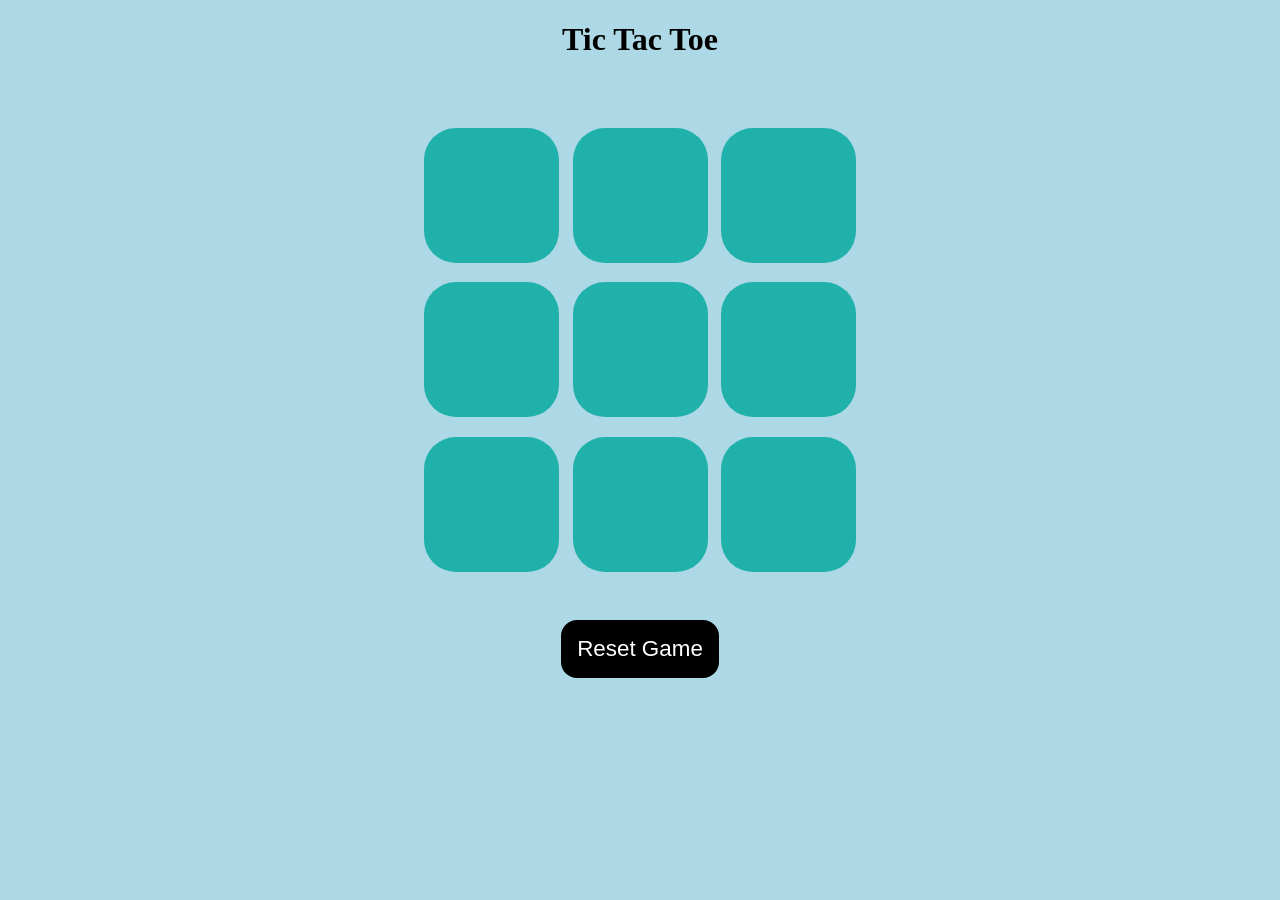
<file: TicTacToe/index.html>
<!DOCTYPE html>
<html>
<head>
	<title> Tic Tac Toe</title>
	<link rel="stylesheet" href="style.css">
</head>
<body>
	<div class="msg-container hide">
		<p id="msg">Winner</p>
		<button id="new-game">New Game</button>
	</div>
	<main>
		<h1>Tic Tac Toe</h1>
		<div class="container">
			<div class="game">
				<button class="box"></button>
				<button class="box"></button>
				<button class="box"></button>
				<button class="box"></button>
				<button class="box"></button>
				<button class="box"></button>
				<button class="box"></button>
				<button class="box"></button>
				<button class="box"></button>
			</div>
		</div>
		<button id="reset">Reset Game</button>
	</main>
	<script src="script.js"></script>
</body>
</html>
</file>
<file: TicTacToe/style.css>
body{
	background-color:lightblue;
	text-align:center;
}
.container{
	height:60vh;
	display:flex;
	justify-content:center;
	align-items:center;
}
.game{
	height:50vmin;
	width:50vmin;
	display:flex;
	flex-wrap:wrap;
	justify-content:center;
	align-items:center;
	gap:1.5vmin;

}
.box{
	height:15vmin;
	width:15vmin;
	border-radius:2rem;
	border:none;
	font-size:7vmin;
	background-color:lightseagreen;
	color:black;
}
#reset{
	padding:1rem;
	font-size:1.4rem;
	background-color:black;
	color:white;
	border-radius:1rem;
	border:none;

}

#new-game{
	padding:1rem;
	font-size:1.4rem;
	background-color:grey;
	color:black;
	border-radius:1rem;
	border:none;
}

#msg{
	font-size:6vmin;
	font-weight:bold;
}
.msg-container{
	margin-top:10vmin;
}
.hide{
	display:none;
}
</file>
